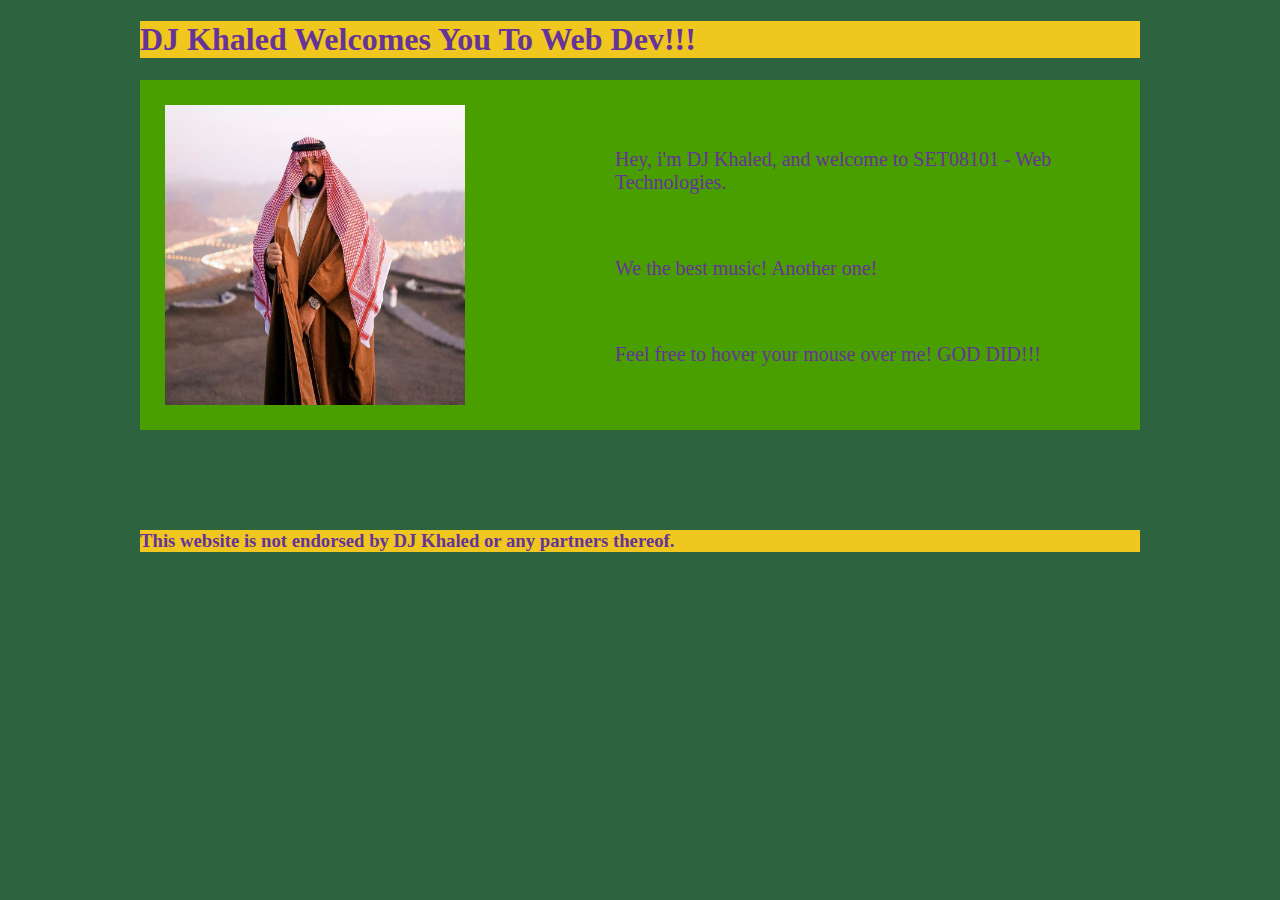
<file: docs/index.html>
<!DOCTYPE html>
<html>
	<head>
		<title>SET08101 - Web Tech</title>
		<link rel="stylesheet" type="text/css" href="AAAstyles.css">
		<meta name="viewport" content="width=device-width, initial-scale=1.0">
	</head>

	<body>
		<header style="border:10px; ">
			<h1> DJ Khaled Welcomes You To Web Dev!!!<h1>
		</header>
		<main style="height:350px; font-size:20px;">
			<div>
				<section id="homeImageLeftSection">
					<img id="homeKhaled" src="AAA_resources/godDid.PNG"
					onmouseover="this.src='AAA_resources/godDidCover.jfif'"
					onmouseout="this.src='AAA_resources/godDid.PNG'">
				</section>
				<section id="homeTextRightSection">
					<br>
					<p> Hey, i'm DJ Khaled, and welcome to SET08101 - Web Technologies.</p>
					<br>
					<p> We the best music! Another one!</p>
					<br>
					<p> Feel free to hover your mouse over me! GOD DID!!! </p>
			</div>
		</main>
		<footer>
			<h3> This website is not endorsed by DJ Khaled or any partners thereof. </h3>
		</footer>
	</body>
</html>
</file>
<file: docs/AAAstyles.css>
/** . = class # = id **/
/**nav bar**/
nav {height:75px; margin-bottom:10px;}
nav ul {list-style-type:none;}
a {color: black;}
nav ul li {float:left; width:220px; text-align:center; padding: 10px;}
nav ul li a {padding: 10px; display:block; background-color:lightgreen;}
nav ul li a:hover {background-color: lightblue;}
#logout:hover {background-color: indianred;}

/**Main style**/
body {width:1000px; margin:auto; background-color:#2e633f;}
header, nav, main, footer  {clear:both}

p, h1, h2, h3, li{color:rebeccapurple;}

header,footer{background-color: #efc71f; }
main{background-color: #499e00;}

/**home page**/
#homeImageLeftSection{float:left; width:330px; height:400px; margin:25px;}
#homeTextRightSection{float:right; width:500px; height:400px; margin: 25px;}
#homeKhaled{width:300px; height:300px}

/**table**/
.tableStyle td {font-family:Arial, Helvetica, sans-serif; color:#efc71f; font-size:14pt; padding:15px;}
.tableStyle2 td {font-family:Arial, Helvetica, sans-serif; color:#efc71f; font-size:14pt; padding:25px;}
#tableStyles td {font-family:Arial, Helvetica, sans-serif; color:purple; font-size:12pt; padding:5px;}

/**media queries**/
@media screen and (max-width: 600px) {nav ul li{width: 100%; float: centre;} header {display: none;} p {font-size:16px;}}
</file>
